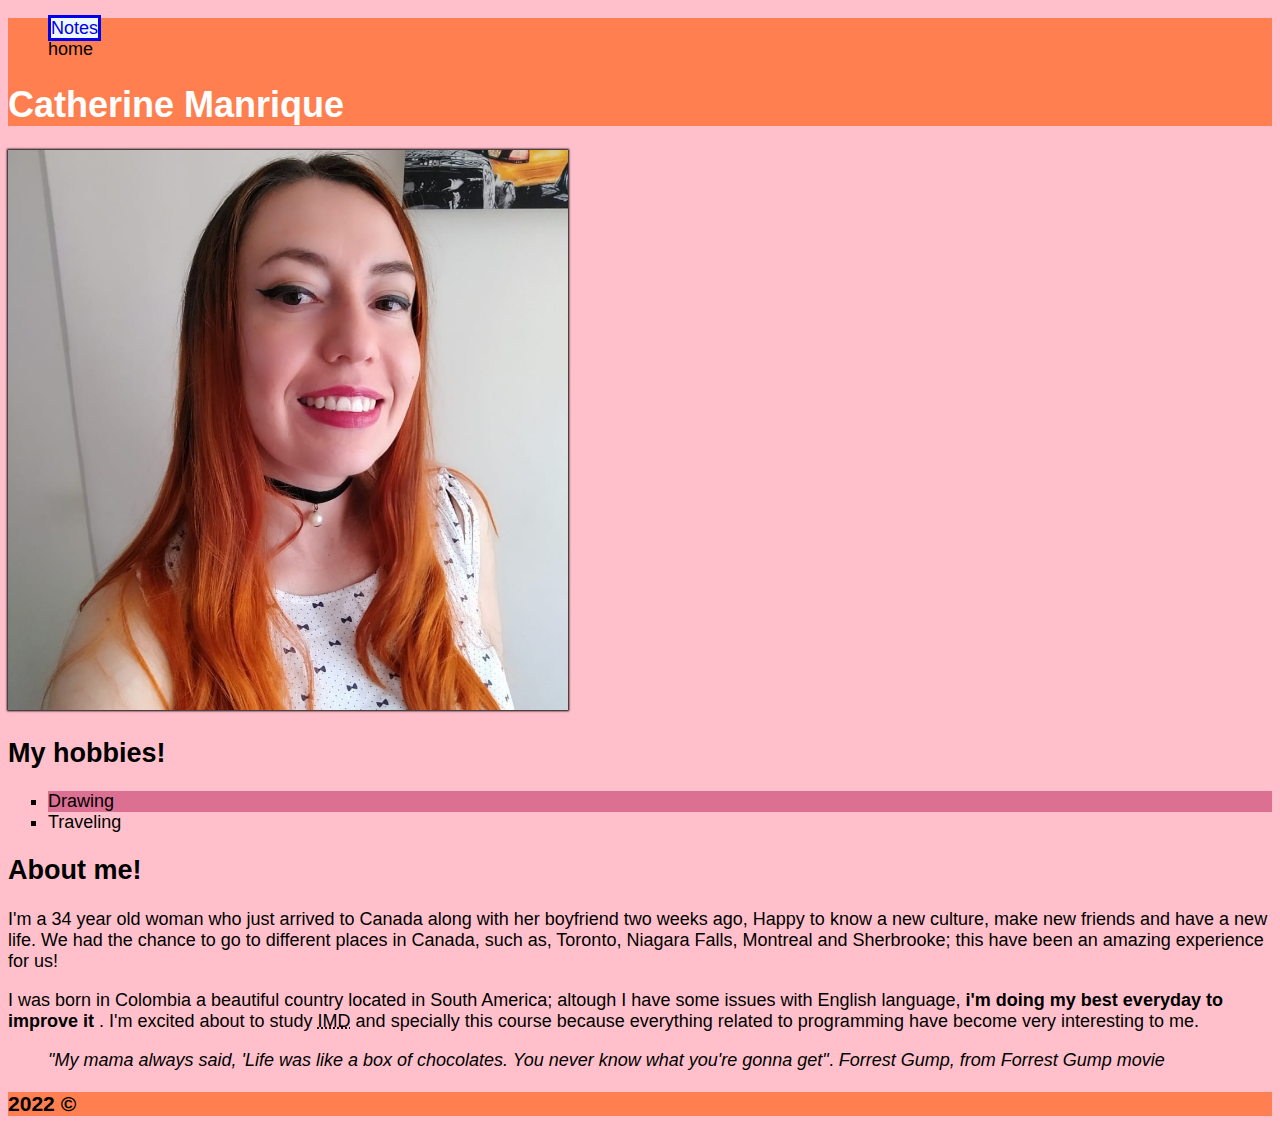
<file: index.html>
<!DOCTYPE html>
<html lang="en">
    
<head>
    <meta charset="UTF-8">
    <meta http-equiv="X-UA-Compatible" content="IE=edge">
    <meta name="viewport" content="width=device-width, initial-scale=1.0">
    <title>Document</title>
    <link href="css/main.css" rel="stylesheet">
</head>

<body>
    

    <header>
        <ul class="no-bullets">
            <li><a href="notes.html">Notes</a></li>
            <li>home</li>
           
        </ul>
    <h1 class="site-title">Catherine Manrique</h1>
    </header>

<img id="my-image" alt="" width="560" height="560" src="images/me.jpg" >


<h2>My hobbies!</h2>
<div class="Drawing">
    <ul class="b">
        <li>Drawing</li>
        <li>Traveling</li> 
    </ul> 

    </div>

 
    <article>
        <h2>About me!</h2>
 
    <p> I'm a 34 year old woman who just arrived to Canada along with her boyfriend two weeks ago,
        Happy to know a new culture, make new friends and have a new life. We had the chance to go 
        to different places in Canada, such as, Toronto, Niagara Falls, Montreal and Sherbrooke; this
        have been an amazing experience for us!
    </p>

    
    <p>I was born in Colombia a beautiful country located in South America; altough I have some issues with 
        English language, <strong> i'm doing my best everyday to improve it  </strong>. I'm excited about to
        study  <abbr title="Interactive Media Design">IMD</abbr> and specially this course because 
        everything related to programming have become very interesting to me.
         
    </p>
    



    <blockquote> 
        <em>"My mama always said, 'Life was like a box of chocolates. You never know what you're gonna 
            get"</em>. <cite>Forrest Gump, from Forrest Gump movie</cite>
    </blockquote>

<footer>
    <h3>2022 &copy;</h3>
</footer>

</article>

</body>

</html>
</file>
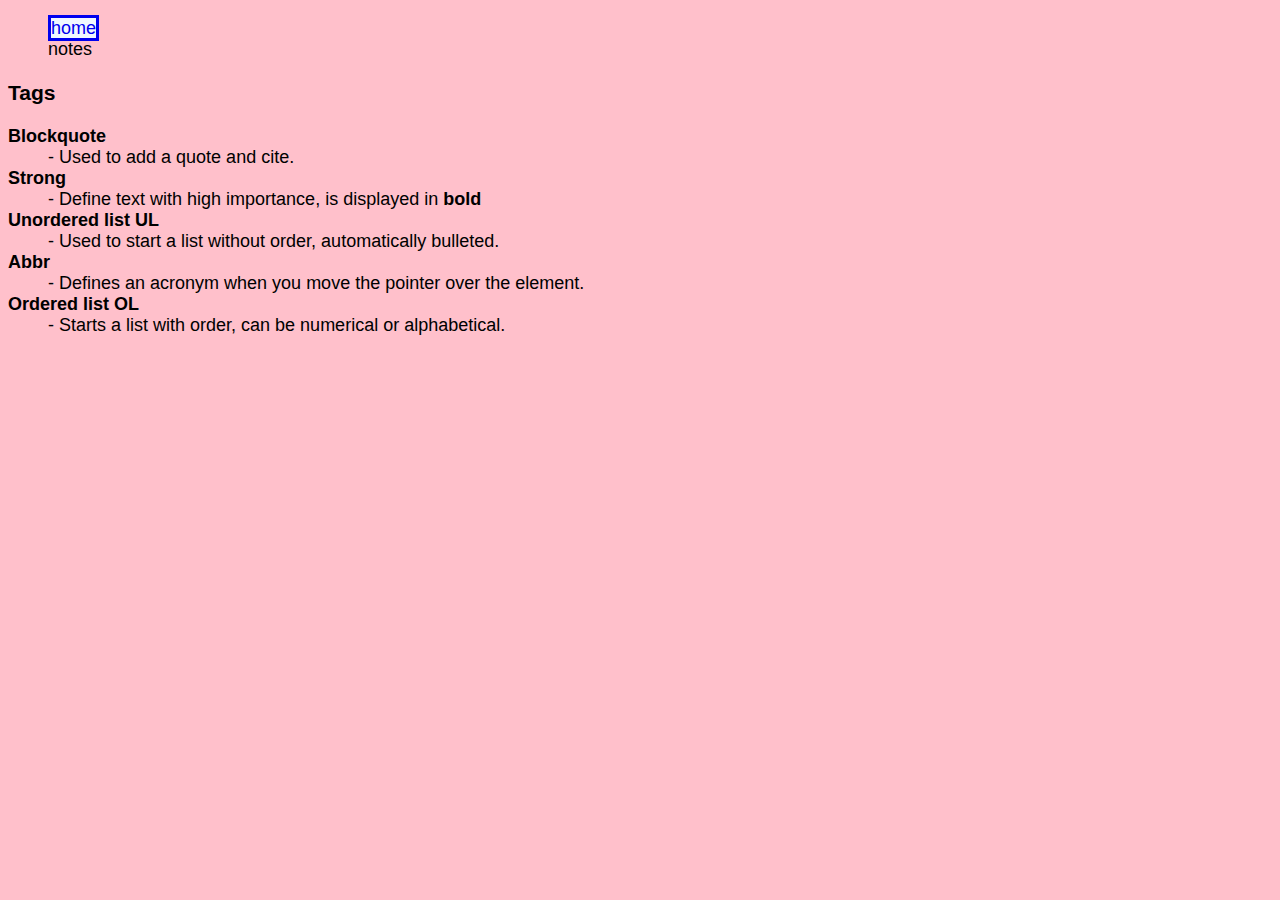
<file: notes.html>
<!DOCTYPE html>
<html lang="en">
    
<head>
    <meta charset="UTF-8">
    <meta http-equiv="X-UA-Compatible" content="IE=edge">
    <meta name="viewport" content="width=device-width, initial-scale=1.0">
    <title>Notes</title>
    <link href="css/main.css" rel="stylesheet">
</head>

<body>
    <ul class="no-bullets">
        <li><a href="index.html">home</a></li>
        <li>notes</li>
        </ul>
      
      <h3>Tags</h3>

      <dl>
        <dt> <strong>Blockquote</strong> </dt>
        <dd>- Used to add a quote and cite.

        <dt> <strong>Strong</strong></dt>
        <dd>- Define text with high importance, is displayed in <strong>bold</strong></dd>

        <dt><strong>Unordered list UL</strong></dt>
        <dd>- Used to start a list without order, automatically bulleted.</dd>

        <dt><strong>Abbr</strong></dt>
        <dd>- Defines an acronym when you move the pointer over the element.</dd>
        
        <dt><strong>Ordered list OL</strong></stron></dt>
        <dd>- Starts a list with order, can be numerical or alphabetical.</dd>
      </dl>    
</body>
</html>
</file>
<file: css/main.css>
/* My Awesome CSS */
body {
    background-color: pink;font-family: Verdana, Geneva, Tahoma, sans-serif;
    font-size: 18px;
}

header, footer {background-color: coral;}

.site-title {
    color:white;
}

#my-image {
    box-shadow: 0 0 2px 1px black;
}

ul.b {
    list-style-type: square
}

.Drawing li:nth-child(1){
    background:palevioletred;
}

ul.no-bullets{
    list-style-type: none;

} 

a:link {
    text-decoration: none; background-color: aliceblue; border-style: solid;
}

a:hover {
    background-color: blueviolet;
}
</file>
